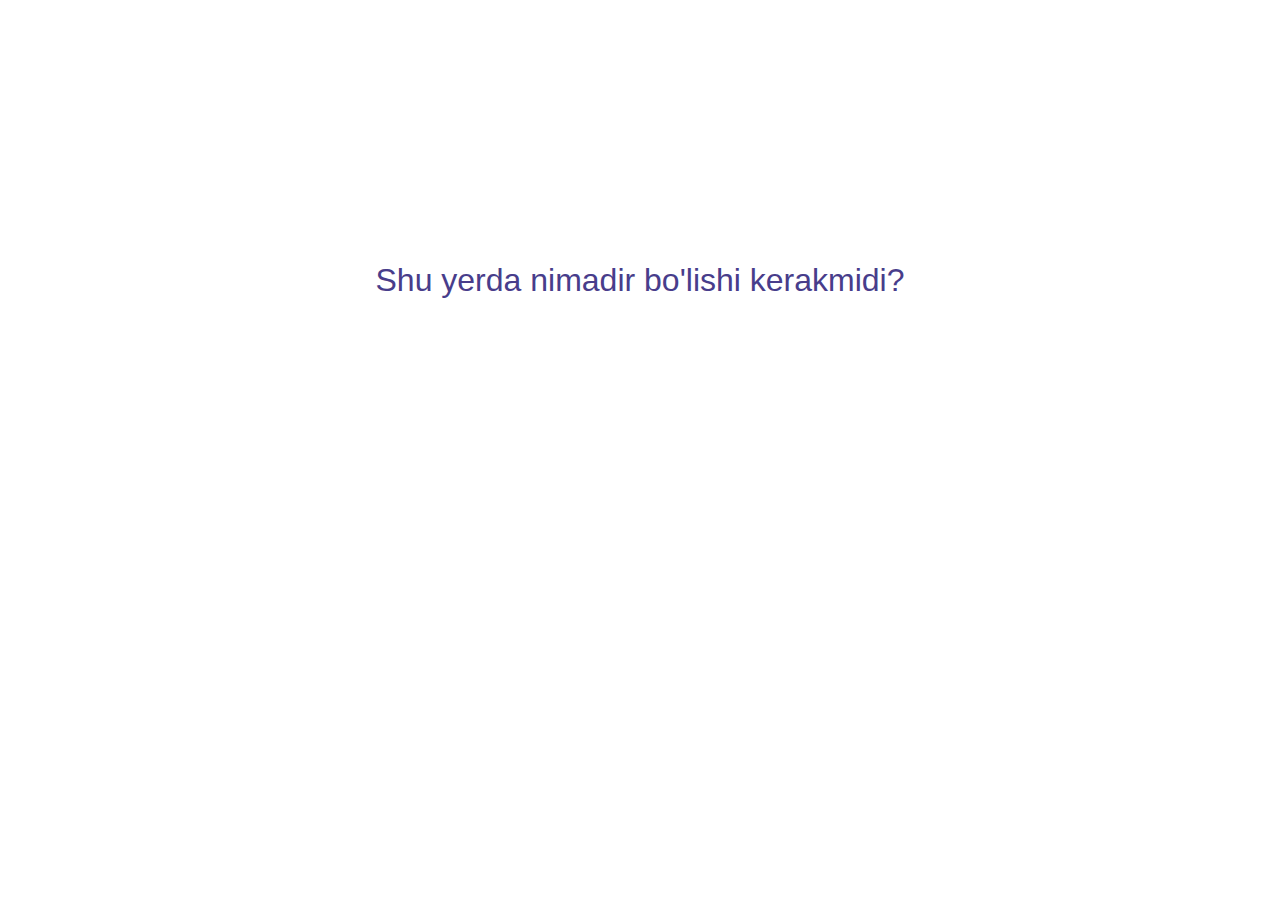
<file: oraliq.html>
<!doctype html>
<html lang="en">

<head>
    <!-- Required meta tags -->
    <meta charset="utf-8">
    <meta name="viewport" content="width=device-width, initial-scale=1, shrink-to-fit=no">

    <!-- Bootstrap CSS -->
    <link rel="stylesheet" href="https://maxcdn.bootstrapcdn.com/bootstrap/4.0.0/css/bootstrap.min.css" integrity="sha384-Gn5384xqQ1aoWXA+058RXPxPg6fy4IWvTNh0E263XmFcJlSAwiGgFAW/dAiS6JXm" crossorigin="anonymous">

    <title>Tugadi</title>
    <style>
        .center {
            margin: auto;
            width: 50%;
            text-align: center;
            padding-top: 20%;
        }
        
        p {
            font-size: 2rem;
            color: darkslateblue;
        }
        
        @media only screen and (max-width: 735px) {
            p {
                font-size: 1.8rem;
            }
        }
        
        @media only screen and (max-width: 400px) {
            p {
                font-size: 1rem;
            }
            .center {
                margin: auto;
                width: 50%;
                text-align: center;
                padding-top: 70%;
            }
        }
    </style>
</head>

<body>
    <p class="center">Shu yerda nimadir bo'lishi kerakmidi?</p>
    <!-- Optional JavaScript -->
    <!-- jQuery first, then Popper.js, then Bootstrap JS -->
    <script src="https://code.jquery.com/jquery-3.2.1.slim.min.js" integrity="sha384-KJ3o2DKtIkvYIK3UENzmM7KCkRr/rE9/Qpg6aAZGJwFDMVNA/GpGFF93hXpG5KkN" crossorigin="anonymous"></script>
    <script src="https://cdnjs.cloudflare.com/ajax/libs/popper.js/1.12.9/umd/popper.min.js" integrity="sha384-ApNbgh9B+Y1QKtv3Rn7W3mgPxhU9K/ScQsAP7hUibX39j7fakFPskvXusvfa0b4Q" crossorigin="anonymous"></script>
    <script src="https://maxcdn.bootstrapcdn.com/bootstrap/4.0.0/js/bootstrap.min.js" integrity="sha384-JZR6Spejh4U02d8jOt6vLEHfe/JQGiRRSQQxSfFWpi1MquVdAyjUar5+76PVCmYl" crossorigin="anonymous"></script>
</body>

</html>
</file>
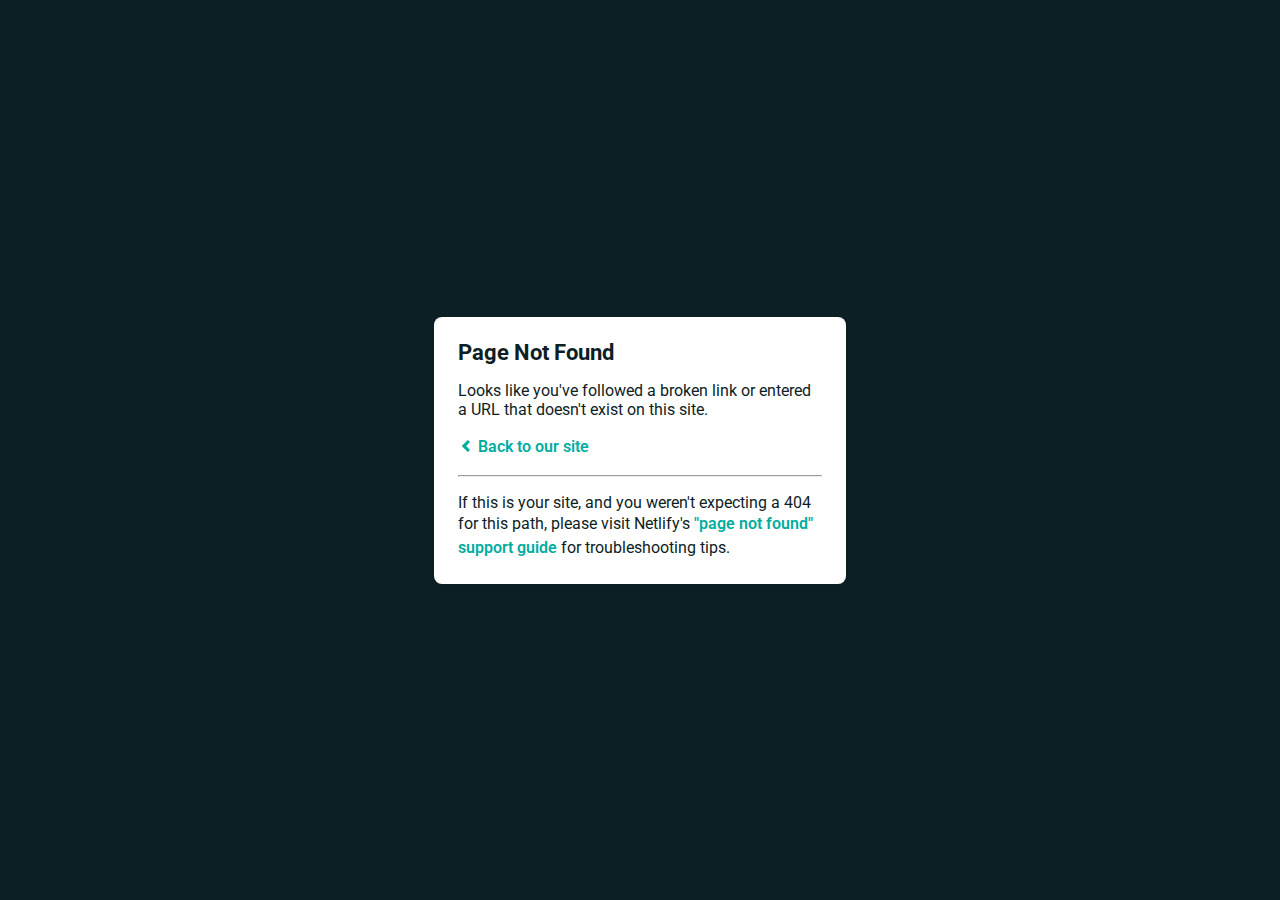
<file: css/owl.video.play.html>
<!DOCTYPE html>
<html>
  <head>
    <meta charset="utf-8">
    <meta name="viewport" content="width=device-width, initial-scale=1.0, maximum-scale=1.0, user-scalable=no">

    <title>Page Not Found</title>
    <link href='https://fonts.googleapis.com/css?family=Roboto:400,700&subset=latin,latin-ext' rel='stylesheet' type='text/css'>
    <style>
    body {
      font-family: -apple-system, BlinkMacSystemFont, "Segoe UI", Roboto, Helvetica, Arial, sans-serif, "Apple Color Emoji", "Segoe UI Emoji", "Segoe UI Symbol";
      background: rgb(14, 30, 37);
      color: white;
      overflow: hidden;
      margin: 0;
      padding: 0;
    }

    h1 {
      margin: 0;
      font-size: 22px;
      line-height: 24px;
    }

    .main {
      position: relative;
      display: flex;
      flex-direction: column;
      align-items: center;
      justify-content: center;
      height: 100vh;
      width: 100vw;
    }

    .card {
      position: relative;
      display: flex;
      flex-direction: column;
      width: 75%;
      max-width: 364px;
      padding: 24px;
      background: white;
      color: rgb(14, 30, 37);
      border-radius: 8px;
      box-shadow: 0 2px 4px 0 rgba(14, 30, 37, .16);
    }

    a {
      margin: 0;
      text-decoration: none;
      font-weight: 600;
      line-height: 24px;
      color: #00ad9f;
    }

    a svg {
      position: relative;
      top: 2px;
    }

    a:hover,
    a:focus {
      text-decoration: underline;
      color: #007A70;
    }

    a:hover svg path{
      fill: #007A70;
    }

    p:last-of-type {
      margin-bottom: 0;
    }

    </style>
  </head>
  <body>
    <div class="main">
      <div class="card">
        <div class="header">
          <h1>Page Not Found</h1>
        </div>
        <div class="body">
          <p>Looks like you've followed a broken link or entered a URL that doesn't exist on this site.</p>
          <p>
            <a id="back-link" href="/">
              <svg xmlns="http://www.w3.org/2000/svg" width="16" height="16" viewBox="0 0 16 16">
                <path fill="#00ad9f" d="M11.9998836,4.09370803 L8.55809517,7.43294953 C8.23531459,7.74611298 8.23531459,8.25388736 8.55809517,8.56693769 L12,11.9062921 L9.84187871,14 L4.24208544,8.56693751 C3.91930485,8.25388719 3.91930485,7.74611281 4.24208544,7.43294936 L9.84199531,2 L11.9998836,4.09370803 Z"/>
              </svg>
              Back to our site
             </a>
          </p>
          <hr><p>If this is your site, and you weren't expecting a 404 for this path, please visit Netlify's <a href="https://community.netlify.com/t/support-guide-i-ve-deployed-my-site-but-i-still-see-page-not-found/125?utm_source=404page&utm_campaign=community_tracking">"page not found" support guide</a> for troubleshooting tips.
          </p>
        </div>
      </div>
    </div>
    <script>
      (function() {
        if (document.referrer && document.location.host && document.referrer.match(new RegExp("^https?://" + document.location.host))) {
          document.getElementById("back-link").setAttribute("href", document.referrer);
        }
      })();
    </script>
  </body>
</html>
</file>
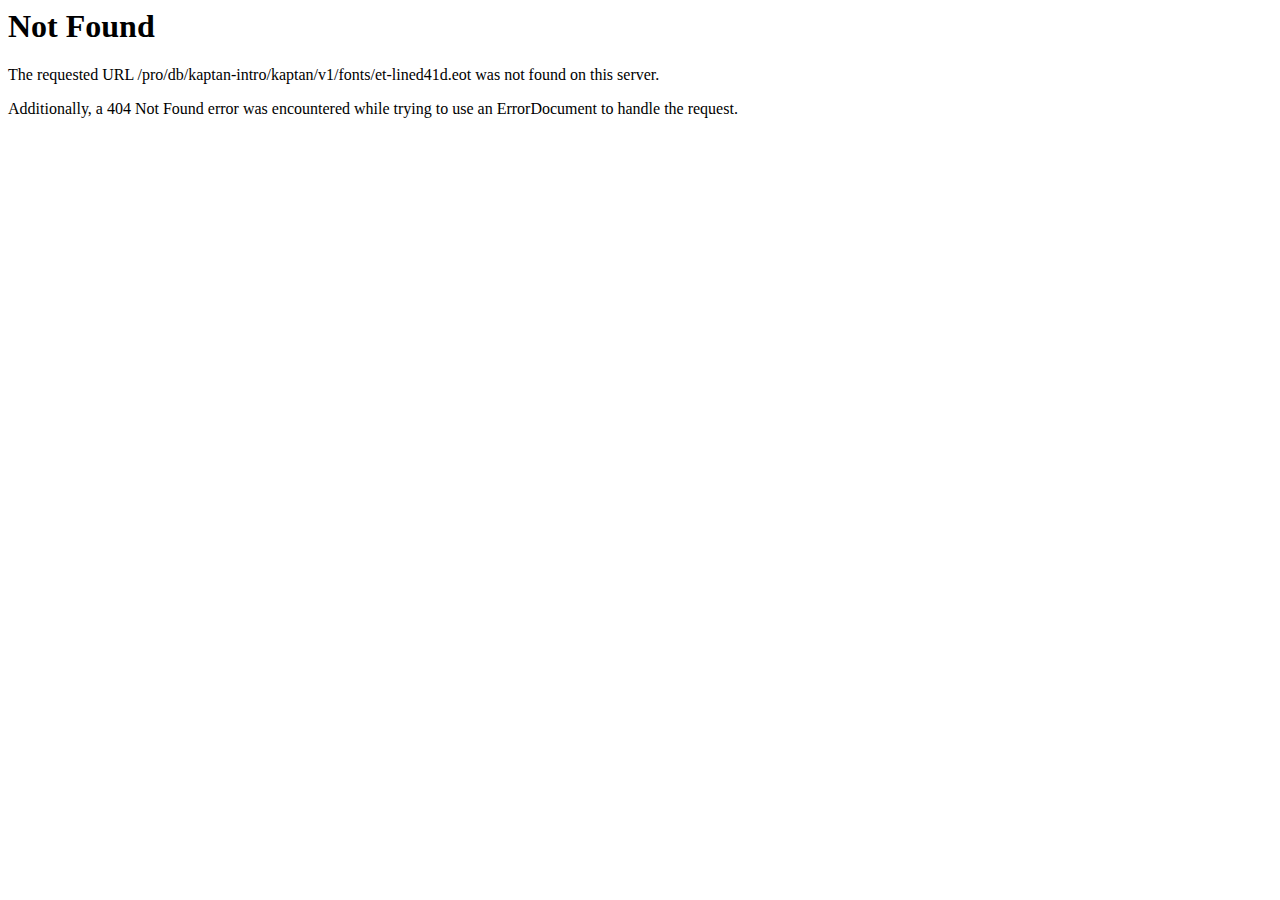
<file: fonts/et-lined41dd41dd41d.html>
<!DOCTYPE HTML PUBLIC "-//IETF//DTD HTML 2.0//EN">
<html>
<!-- Mirrored from mourithemes.com/robin/robin/fonts/et-lined41dd41d.html? by HTTrack Website Copier/3.x [XR&CO'2014], Thu, 23 Jul 2020 15:26:18 GMT -->
<head>
<title>404 Not Found</title>
</head><body>
<h1>Not Found</h1>
<p>The requested URL /pro/db/kaptan-intro/kaptan/v1/fonts/et-lined41d.eot was not found on this server.</p>
<p>Additionally, a 404 Not Found
error was encountered while trying to use an ErrorDocument to handle the request.</p>
</body>
<!-- Mirrored from mourithemes.com/robin/robin/fonts/et-lined41dd41d.html? by HTTrack Website Copier/3.x [XR&CO'2014], Thu, 23 Jul 2020 15:26:18 GMT -->
</html>
</file>
